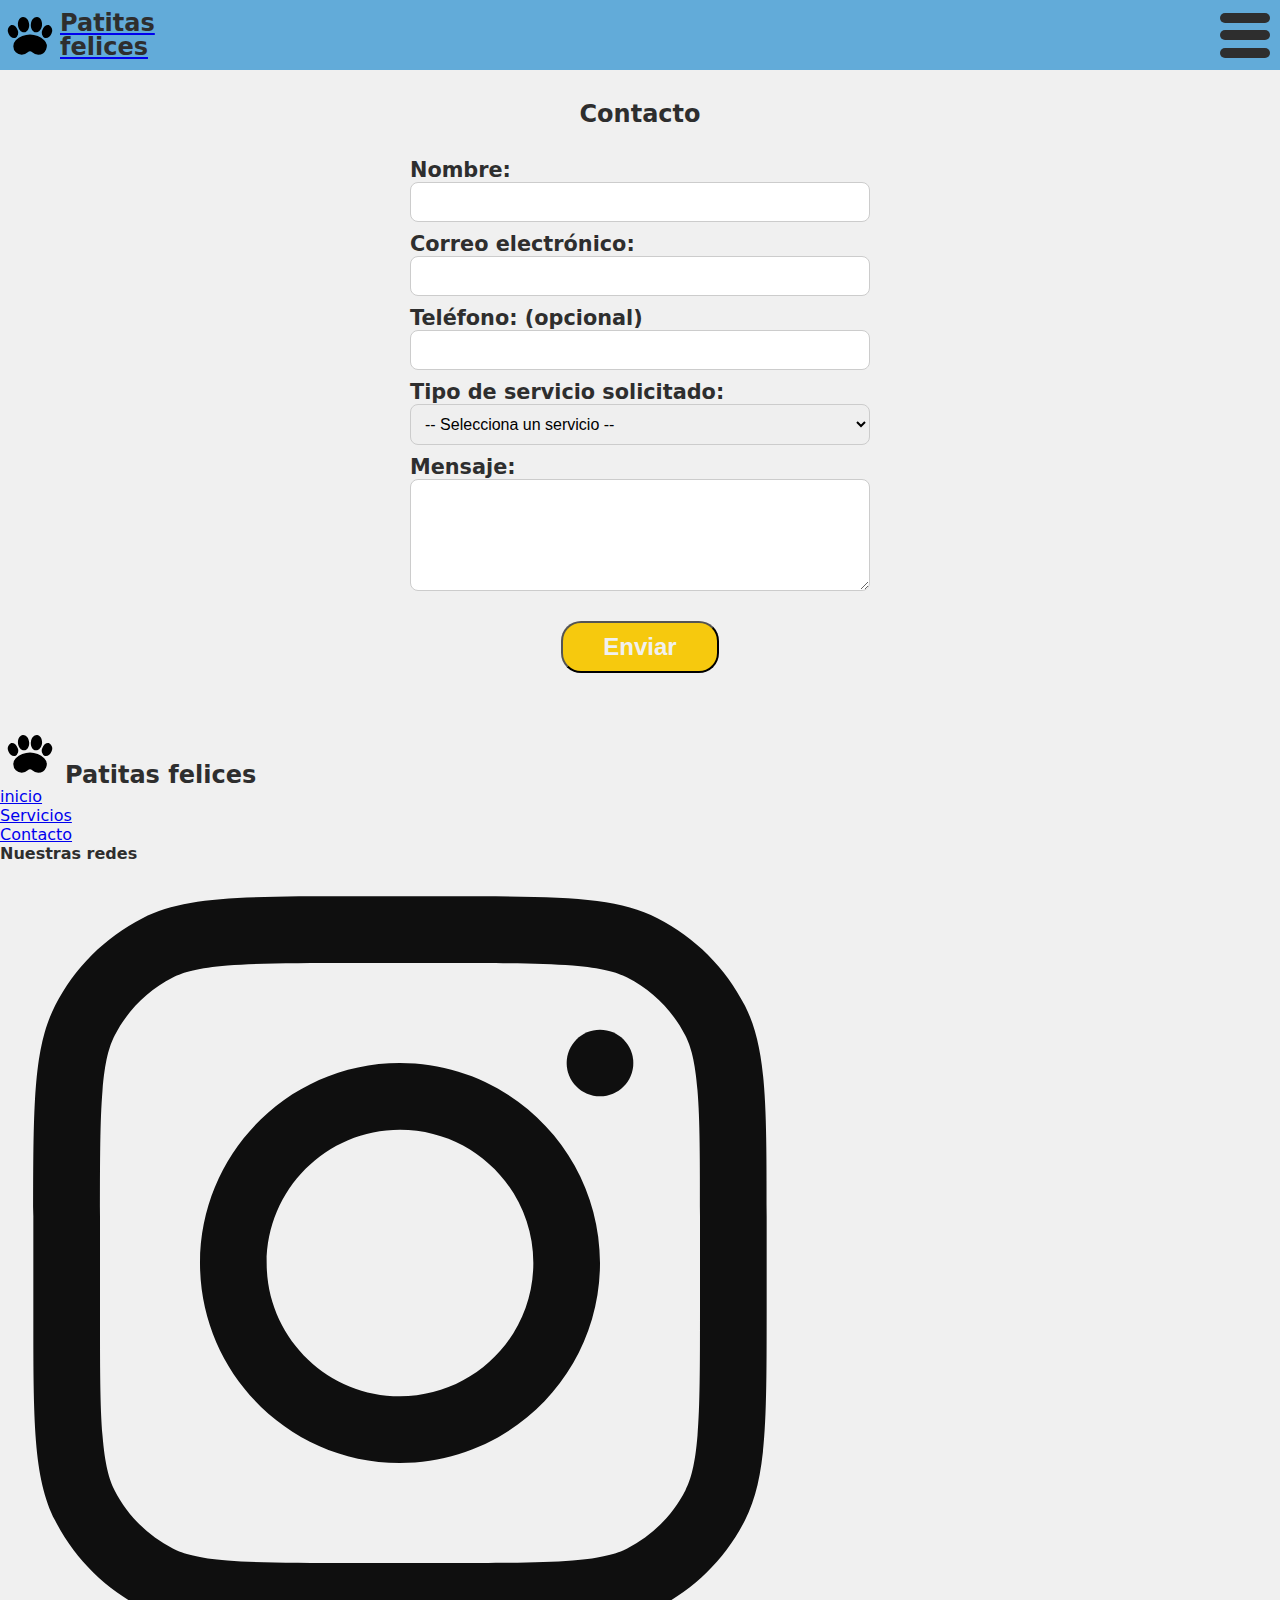
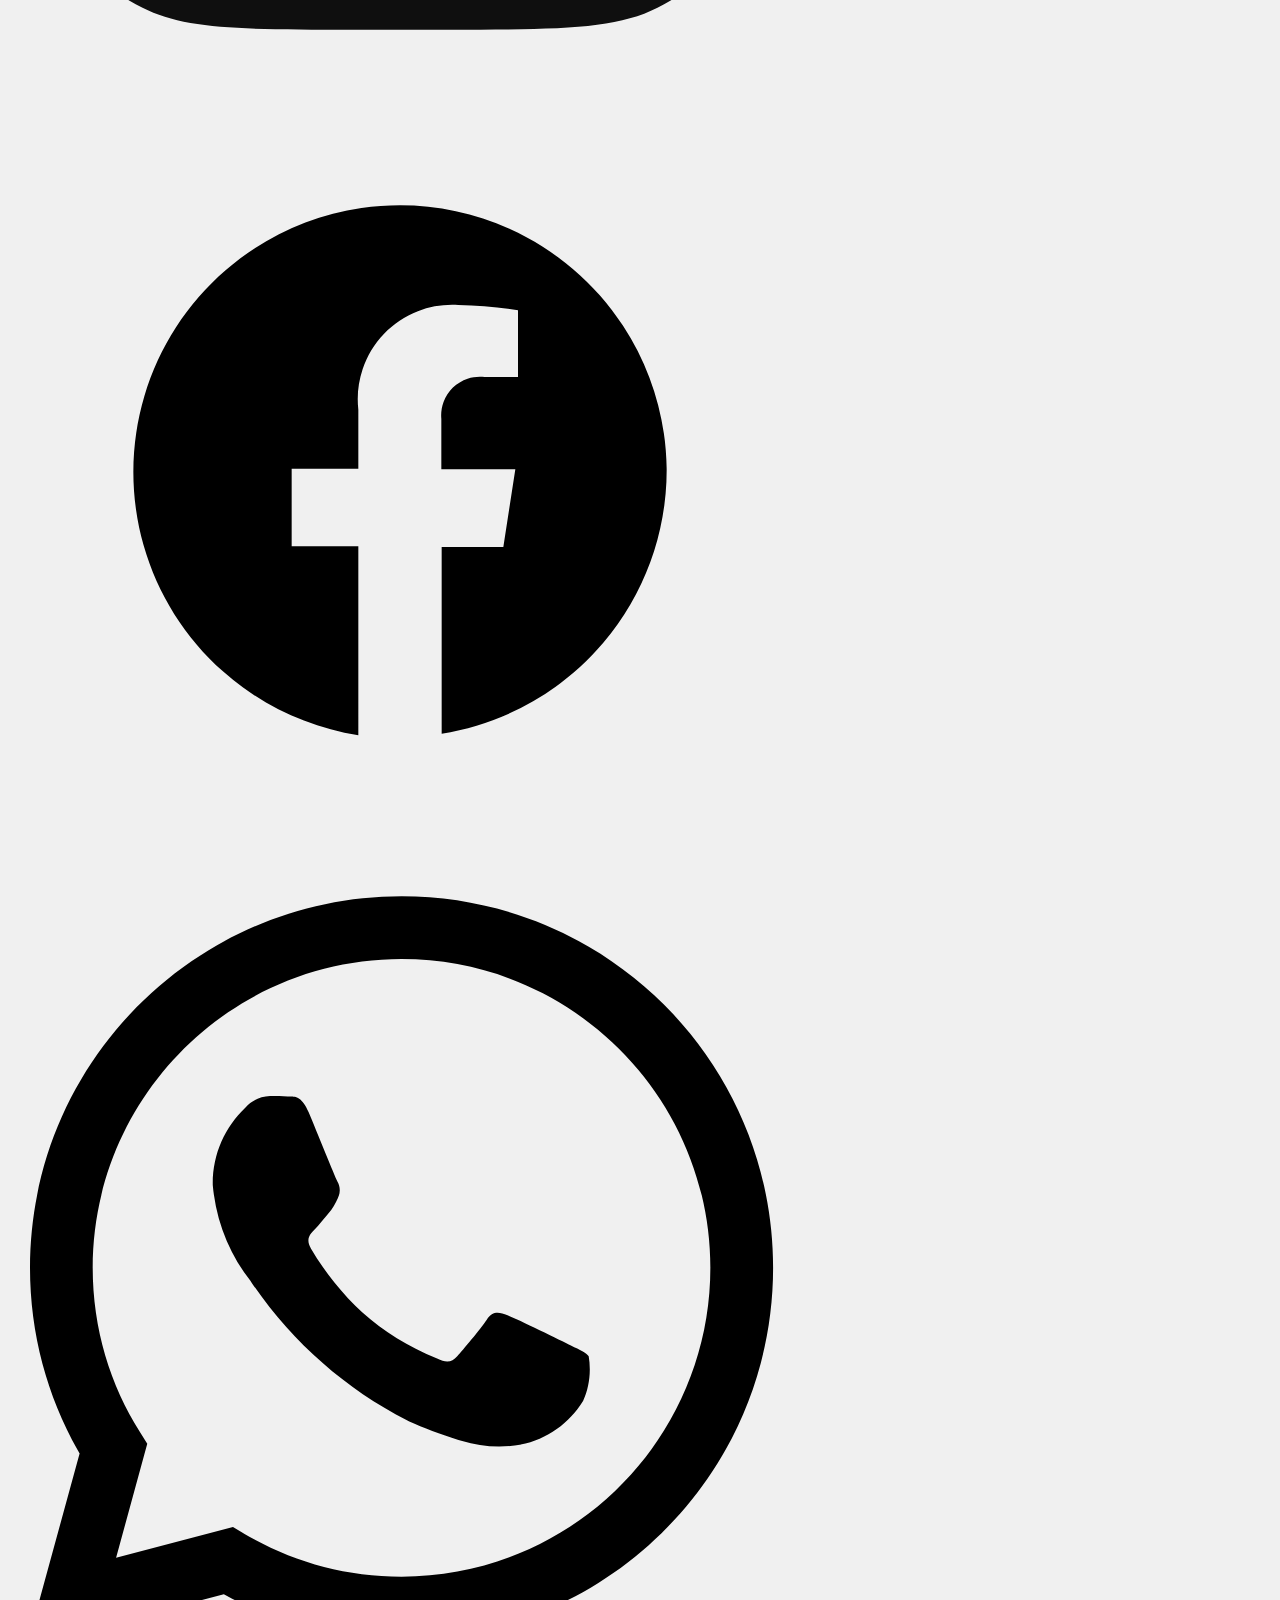
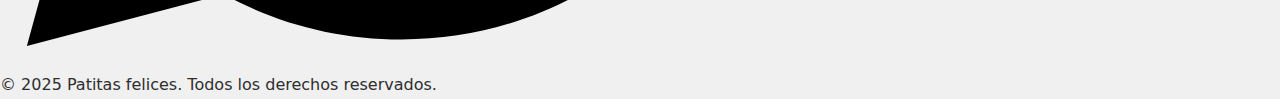
<file: pages/contact.html>
<!DOCTYPE html>
<html lang="en">

<head>
    <meta charset="UTF-8">
    <meta name="viewport" content="width=device-width, initial-scale=1.0">
    <title>Contacto</title>
    <link rel="shortcut icon" href="../img/icon.svg" type="image/x-icon">

    <link rel="stylesheet" href="../css/pages/contact.css">
</head>

<body>
    <header>
        <a href="../" id="header-logo">
            <img id="logo" src="../img/icon.svg" alt="">
            <span id="page-name">Patitas felices</span>
        </a>
        <div id="burger-menu">
            <span></span>
            <span></span>
            <span></span>
        </div>
        <nav>
            <ul>
                <li><a href="../">Inicio</a></li>
                <li><a href="./services.html">Servicios</a></li>
                <li><a href="./contact.html">Contacto</a></li>
            </ul>
        </nav>
    </header>

    <main>
        <section id="contact">
            <h2>Contacto</h2>
            <form action="#" method="POST">
                <label for="name">Nombre:</label>
                <input type="text" id="name" name="name" required />

                <label for="email">Correo electrónico:</label>
                <input type="email" id="email" name="email" required />

                <label for="phone">Teléfono: (opcional)</label>
                <input type="tel" id="phone" name="phone" />

                <label for="service">Tipo de servicio solicitado:</label>
                <select id="service" name="service" required>
                    <option value="">-- Selecciona un servicio --</option>
                    <option value="consulta">Solo consulta</option>
                    <option value="paseo">Paseo de perros</option>
                    <option value="cuidado">Cuidado de mascotas</option>
                    <option value="entrenamiento">Entrenamiento canino</option>
                    <option value="peluqueria">Peluquería y baño</option>
                    <option value="alimentacion">Alimentación especializada</option>
                </select>

                <label for="message">Mensaje:</label>
                <textarea id="message" name="message" rows="5" required></textarea>

                <button type="submit" class="primary-btn">Enviar</button>
            </form>
        </section>

    </main>

    <footer>
        <div class="footer-logo">
            <img id="logo" src="../img/icon.svg" alt="">
            <span id="page-name">Patitas felices</span>
        </div>
        <nav>
            <ul class="footer-nav">
                <li>
                    <a href="../">inicio</a>
                </li>
                <li>
                    <a href="./services.html">Servicios</a>
                </li>
                <li>
                    <a href="./contact.html">Contacto</a>
                </li>
            </ul>
        </nav>

        <h4>Nuestras redes</h4>
        <ul class="socials">
            <li><a href="#"><img src="../img/instagram-icon.svg" alt="icono de instagram"></a></li>
            <li><a href="#"><img src="../img/facebook-icon.svg" alt="icono de facebook"></a></li>
            <li><a href="#"><img src="../img/whatsapp-icon.svg" alt="icono de whatsapp"></a></li>
        </ul>
        <p>&copy; 2025 Patitas felices. Todos los derechos reservados.</p>
    </footer>
</body>

</html>
</file>
<file: css/pages/contact.css>
@import url("../styles.css");
@import url("../components/primary-btn.css");

section {
    margin: 30px auto;
    width: 90%;
    text-align: center;
}

form {
    max-width: 500px;
    margin: auto;
    gap: 15px;
    background-color: var(--terciary-color);
    padding: 20px;
    border-radius: 20px;
}

label {
    margin-top: 10px;
    text-align: start;
    font-weight: bold;
    display: block;
    font-size: 1.3rem;
}

input,
select,
textarea {
    display: block;
    width: 100%;
    padding: 10px;
    font-size: 1rem;
    border: 1px solid #ccc;
    border-radius: 8px;
}

.primary-btn {
    margin: auto;
    margin-top: 30px;
    font-weight: 900;
    font-size: 1.5rem;
}
</file>
